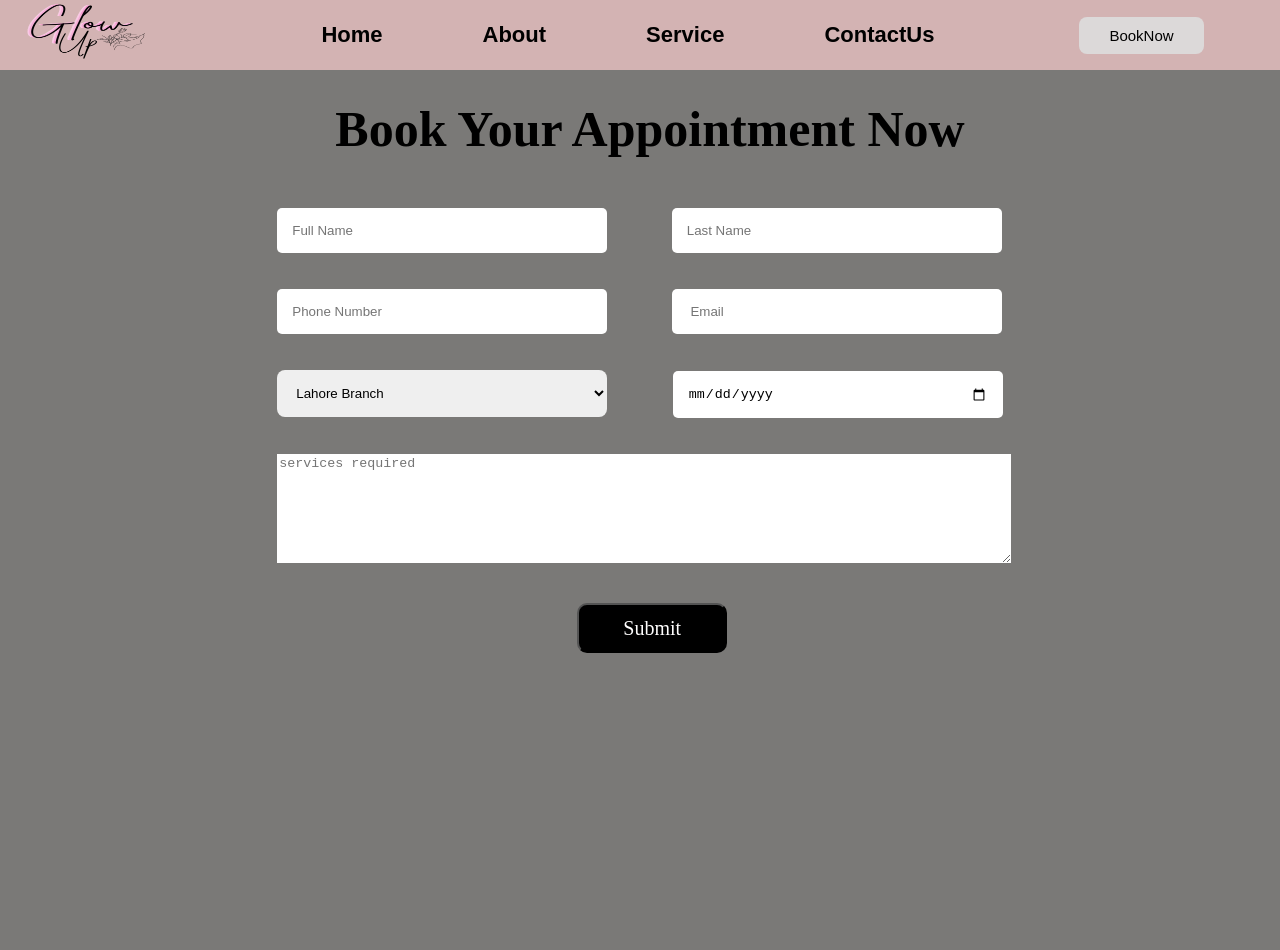
<file: booknow.html>
<!DOCTYPE html>
<html lang="en">
<head>
    <meta charset="UTF-8">
    <meta name="viewport" content="width=device-width, initial-scale=1.0">
    <title>Glow-Up-Salon</title>
    <link rel="stylesheet" href="booknow.css">
    <script src="jquery.js"></script>
</head>
<body>
      <header>
      <nav>
        <a href="index.html">
          <img src="Glow-removebg-preview.png" alt="" />
        </a>
        <ul>
          <li><a href="index.html">Home</a></li>
          <li><a href="about.html">About</a></li>
          <li><a href="">Service</a></li>
          <li><a href="">ContactUs</a></li>
        </ul>
        
        
      <a href="booknow.html" class="btn1">BookNow</a>
      </nav>
    </header>
     <section>
      <h3>Book Your Appointment Now</h3>
      </section>
      
      <div class="container">
    <form action="submit" >
        
       <div class="form_grid"> <input type="text" placeholder="Full Name"  required>  
       
        <input type="text" placeholder="Last Name"  required><br><br><br>
        
        <input type="number" name="" placeholder="Phone Number" required>
       
        <input type="text" placeholder=" Email"
         id="email" required><br><br><br>

       
    <select class="custom-select" required>
        <option value="lahore">Lahore Branch</option>
        <option value="hyderabad">Hyderabad Branch</option>
        <option value="johar">Johar Karachi</option>
        <option value="dha">DHA Karachi</option>
        <option value="nazimabad">North Nazimabad Karachi</option>
        <option value="tariq-road">Tariq Road Karachi</option>
    </select>
         
         <input type="date" placeholder="re-type password" id="date" required>
        </div><br><br>
        <textarea name="Service" id="c" cols="40" rows="7" placeholder="services required" required></textarea>
         <br><br><br>
         <button class="Submit"> Submit</button>
         <script src="index.js"></script>
</body>
</html>
</file>
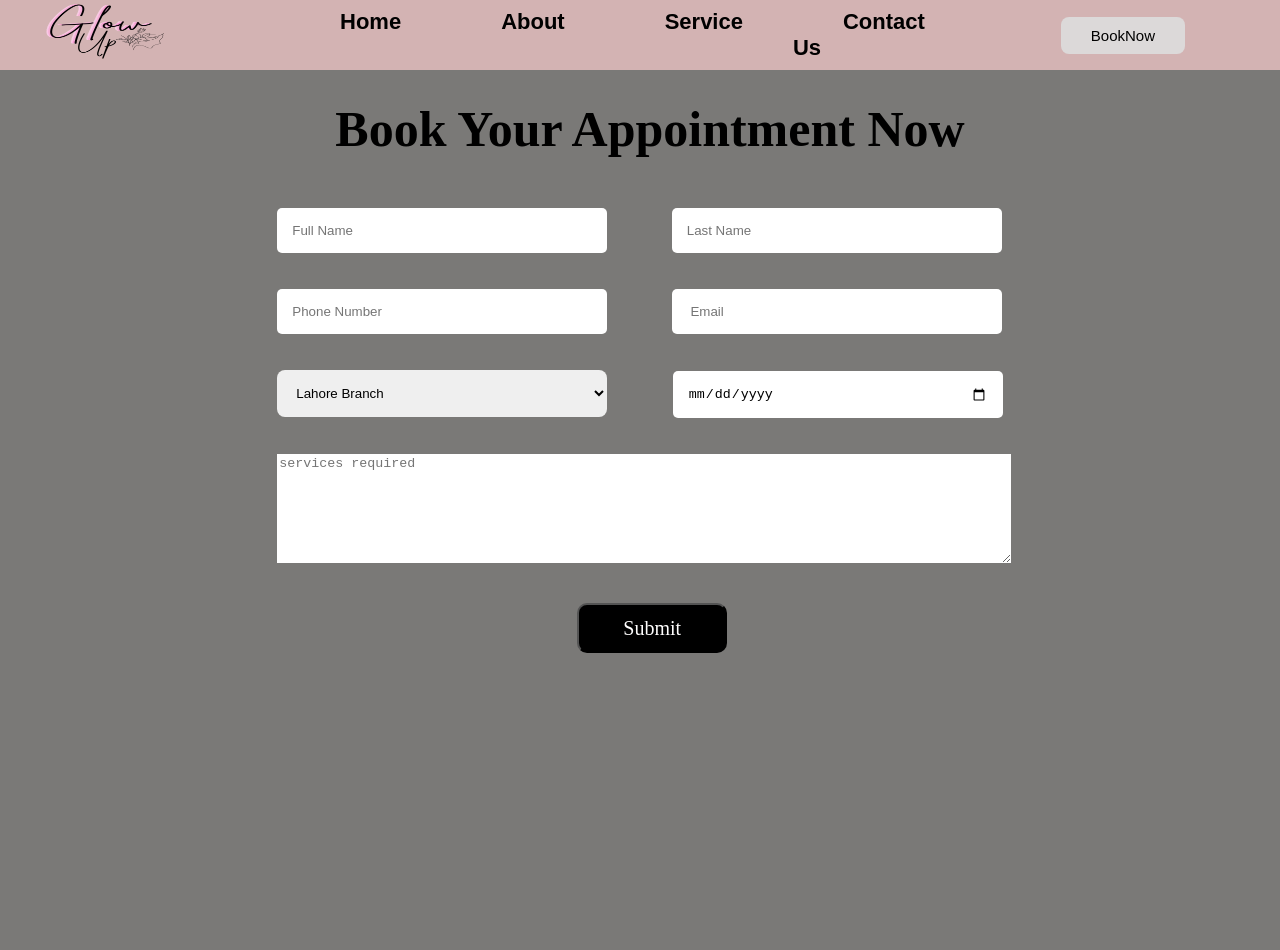
<file: Fatima Booknow.html>
<!DOCTYPE html>
<html lang="en">
<head>
    <meta charset="UTF-8">
    <meta name="viewport" content="width=device-width, initial-scale=1.0">
    <title>Glow-Up-Salon</title>
    <link rel="stylesheet" href="Fatima Booknow.css">
    <script src="jquery.js"></script>
</head>
<body>
      <header>
      <nav>
        <a href="Fatima index.html">
          <img src="Glow-removebg-preview.png" alt="" />
        </a>
        <ul>
          <li><a href="Fatima index.html">Home</a></li>
          <li><a href="Fatima about.html">About</a></li>
          <li><a href="">Service</a></li>
          <li><a href="">Contact Us</a></li>
        </ul>
        
        
      <a href="Fatima Booknow.html" class="btn1">BookNow</a>
      </nav>
    </header>
     <section>
      <h3>Book Your Appointment Now</h3>
      </section>
      
      <div class="container">
    <form action="submit" >
        
       <div class="form_grid"> <input type="text" placeholder="Full Name"  required>  
       
        <input type="text" placeholder="Last Name"  required><br><br><br>
        
        <input type="number" name="" placeholder="Phone Number" required>
       
        <input type="text" placeholder=" Email"
         id="email" required><br><br><br>

       
    <select class="custom-select" required>
        <option value="lahore">Lahore Branch</option>
        <option value="hyderabad">Hyderabad Branch</option>
        <option value="johar">Johar Karachi</option>
        <option value="dha">DHA Karachi</option>
        <option value="nazimabad">North Nazimabad Karachi</option>
        <option value="tariq-road">Tariq Road Karachi</option>
    </select>
         
         <input type="date" placeholder="re-type password" id="date" required>
        </div><br><br>
        <textarea name="Service" id="c" cols="40" rows="7" placeholder="services required" required></textarea>
         <br><br><br>
         <button class="Submit"> Submit</button>
         <script src="Fatima index.js"></script>
</body>
</html>
</file>
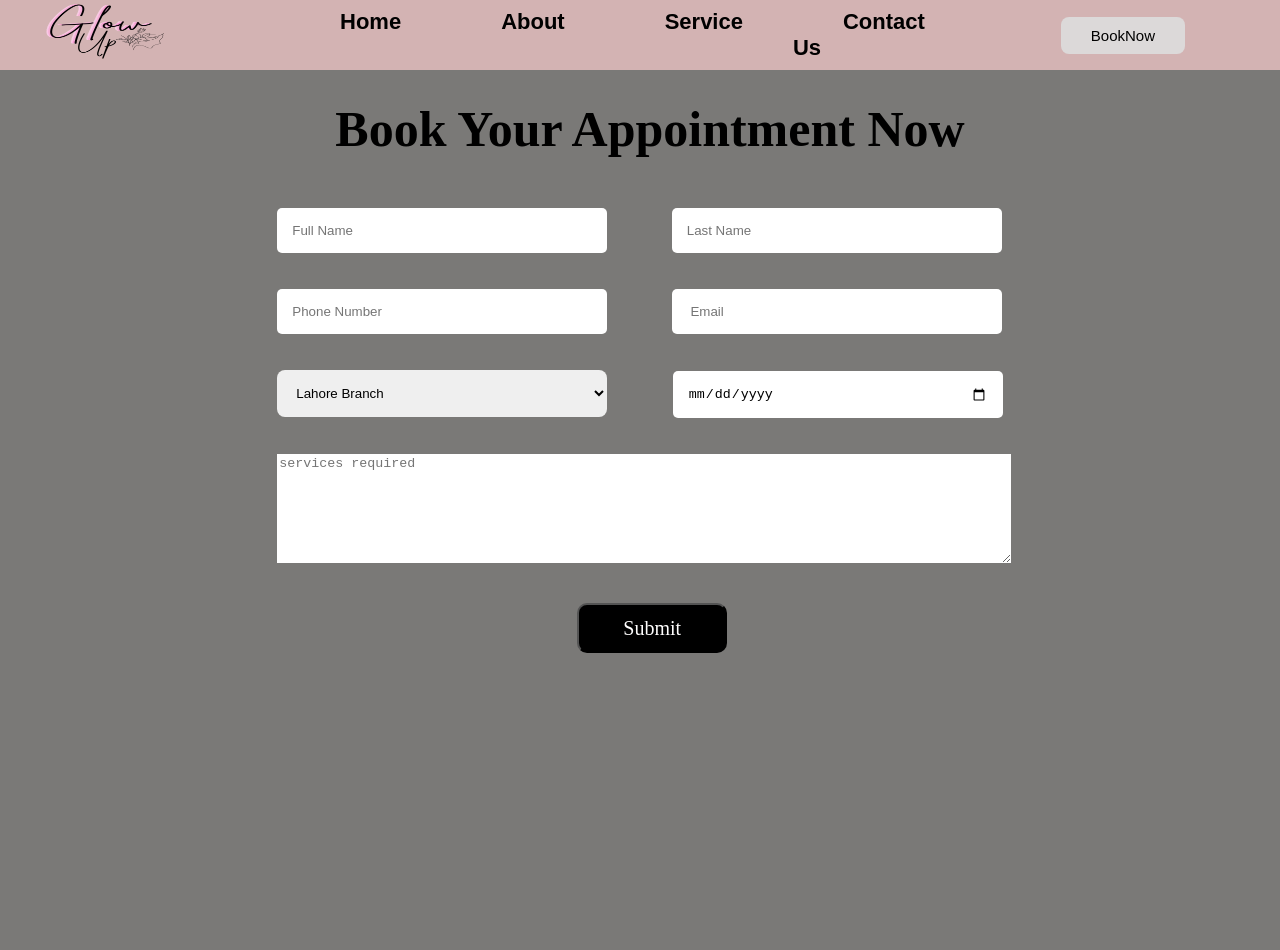
<file: fatima_booknow.html>
<!DOCTYPE html>
<html lang="en">
<head>
    <meta charset="UTF-8">
    <meta name="viewport" content="width=device-width, initial-scale=1.0">
    <title>Glow-Up-Salon</title>
    <link rel="stylesheet" href="fatima_booknow.css">
    <script src="jquery.js"></script>
</head>
<body>
      <header>
      <nav>
        <a href="fatima_index.html">
          <img src="Glow-removebg-preview.png" alt="" />
        </a>
        <ul>
          <li><a href="fatima_index.html">Home</a></li>
          <li><a href="fatima_about.html">About</a></li>
          <li><a href="">Service</a></li>
          <li><a href="">Contact Us</a></li>
        </ul>
        
        
      <a href="fatima_booknow.html" class="btn1">BookNow</a>
      </nav>
    </header>
     <section>
      <h3>Book Your Appointment Now</h3>
      </section>
      
      <div class="container">
    <form action="submit" >
        
       <div class="form_grid"> <input type="text" placeholder="Full Name"  required>  
       
        <input type="text" placeholder="Last Name"  required><br><br><br>
        
        <input type="number" name="" placeholder="Phone Number" required>
       
        <input type="text" placeholder=" Email"
         id="email" required><br><br><br>

       
    <select class="custom-select" required>
        <option value="lahore">Lahore Branch</option>
        <option value="hyderabad">Hyderabad Branch</option>
        <option value="johar">Johar Karachi</option>
        <option value="dha">DHA Karachi</option>
        <option value="nazimabad">North Nazimabad Karachi</option>
        <option value="tariq-road">Tariq Road Karachi</option>
    </select>
         
         <input type="date" placeholder="re-type password" id="date" required>
        </div><br><br>
        <textarea name="Service" id="c" cols="40" rows="7" placeholder="services required" required></textarea>
         <br><br><br>
         <button class="Submit"> Submit</button>
         <script src="fatima_index.js"></script>
</body>
</html>
</file>
<file: booknow.css>
body{
    margin: 0;
    padding: 0;
    font-family: 'Segoe UI', Tahoma, Geneva, Verdana, sans-serif;
   
                  
   background-color: rgb(122, 121, 119);
    
    
    background-repeat: no-repeat;
    background-size: cover;
    background-position:top;
   
height: 100vh;
   
}

 nav{
    display: flex;
    justify-content: center;
    align-items: center;
    background-color: rgb(211, 179, 179);
    height: 70px;
    position: fixed;
    top: 0px;
    width: 100%;
    position: fixed;
    

 }
ul {
    display: flex;
    list-style: none;
    
}

ul li a {
    text-decoration: none;
    color: rgb(0, 0, 0);
   font-size: 22px;
    margin: 0px 50px;
    font-weight: 550;

    
}
nav img{
    height: 120px;
    width: 250px;
    cursor: pointer;
    
}
.btn1{
    background-color: rgb(220, 217, 217);
    padding: 10px 30px;
    margin: 0px 95px;
    border-radius: 8px;
    border: none;
    font-size: 15px;

   text-decoration: none;
    color: black;
    
}
ul li a:hover{
    
    color:rgb(255, 252, 252)
}
 nav .btn1:hover{
    background-color: rgb(210, 201, 209);
 }
  section h3{
    color: rgb(0, 0, 0);
    padding-top: 50px;
    font-size: 50px;
    margin-left: 20px;
    text-align: center;
    display: flex;
   align-items: center;
   justify-content: center;
   
    font-family: 'Times New Roman', Times, serif;
    
 }
 

 input{
    padding: 15px;
    border-radius: 5px;
    width: 300px;
    margin: 0px 30px;
    border: none;
    
 }
 
  .custom-select{
    margin-left: 30px;
    width: 330px;
    padding: 15px;
    border: none;
    border-radius:8px ;
  }
  #date{
    margin-left: 61px;
    padding: 15px;
  }
 #c{
  margin-left: 30px; 
  width: 730px;
  border: none;
 }
 .Submit{
    color: rgb(255, 254, 254);
    background-color: black;
    width: 150px;
    font-size: 20px;
    font-family: 'Times New Roman', Times, serif;
   border-radius: 10px;
    margin-left: 330px;
    height: 50px;

 }
 .container{
    display: flex;
    justify-content: center;
    align-items: center;
 }
</file>
<file: Fatima Booknow.css>
body{
    margin: 0;
    padding: 0;
    font-family: 'Segoe UI', Tahoma, Geneva, Verdana, sans-serif;
   
                  
   background-color: rgb(122, 121, 119);
    
    
    background-repeat: no-repeat;
    background-size: cover;
    background-position:top;
   
height: 100vh;
   
}

 nav{
    display: flex;
    justify-content: center;
    align-items: center;
    background-color: rgb(211, 179, 179);
    height: 70px;
    position: fixed;
    top: 0px;
    width: 100%;
    position: fixed;
    

 }
ul {
    display: flex;
    list-style: none;
    
}

ul li a {
    text-decoration: none;
    color: rgb(0, 0, 0);
   font-size: 22px;
    margin: 0px 50px;
    font-weight: 550;

    
}
nav img{
    height: 120px;
    width: 250px;
    cursor: pointer;
    
}
.btn1{
    background-color: rgb(220, 217, 217);
    padding: 10px 30px;
    margin: 0px 95px;
    border-radius: 8px;
    border: none;
    font-size: 15px;

   text-decoration: none;
    color: black;
    
}
ul li a:hover{
    
    color:rgb(255, 252, 252)
}
 nav .btn1:hover{
    background-color: rgb(210, 201, 209);
 }
  section h3{
    color: rgb(0, 0, 0);
    padding-top: 50px;
    font-size: 50px;
    margin-left: 20px;
    text-align: center;
    display: flex;
   align-items: center;
   justify-content: center;
   
    font-family: 'Times New Roman', Times, serif;
    
 }
 

 input{
    padding: 15px;
    border-radius: 5px;
    width: 300px;
    margin: 0px 30px;
    border: none;
    
 }
 
  .custom-select{
    margin-left: 30px;
    width: 330px;
    padding: 15px;
    border: none;
    border-radius:8px ;
  }
  #date{
    margin-left: 61px;
    padding: 15px;
  }
 #c{
  margin-left: 30px; 
  width: 730px;
  border: none;
 }
 .Submit{
    color: rgb(255, 254, 254);
    background-color: black;
    width: 150px;
    font-size: 20px;
    font-family: 'Times New Roman', Times, serif;
   border-radius: 10px;
    margin-left: 330px;
    height: 50px;

 }
 .container{
    display: flex;
    justify-content: center;
    align-items: center;
 }
</file>
<file: fatima_booknow.css>
body{
    margin: 0;
    padding: 0;
    font-family: 'Segoe UI', Tahoma, Geneva, Verdana, sans-serif;
   
                  
   background-color: rgb(122, 121, 119);
    
    
    background-repeat: no-repeat;
    background-size: cover;
    background-position:top;
   
height: 100vh;
   
}

 nav{
    display: flex;
    justify-content: center;
    align-items: center;
    background-color: rgb(211, 179, 179);
    height: 70px;
    position: fixed;
    top: 0px;
    width: 100%;
    position: fixed;
    

 }
ul {
    display: flex;
    list-style: none;
    
}

ul li a {
    text-decoration: none;
    color: rgb(0, 0, 0);
   font-size: 22px;
    margin: 0px 50px;
    font-weight: 550;

    
}
nav img{
    height: 120px;
    width: 250px;
    cursor: pointer;
    
}
.btn1{
    background-color: rgb(220, 217, 217);
    padding: 10px 30px;
    margin: 0px 95px;
    border-radius: 8px;
    border: none;
    font-size: 15px;

   text-decoration: none;
    color: black;
    
}
ul li a:hover{
    
    color:rgb(255, 252, 252)
}
 nav .btn1:hover{
    background-color: rgb(210, 201, 209);
 }
  section h3{
    color: rgb(0, 0, 0);
    padding-top: 50px;
    font-size: 50px;
    margin-left: 20px;
    text-align: center;
    display: flex;
   align-items: center;
   justify-content: center;
   
    font-family: 'Times New Roman', Times, serif;
    
 }
 

 input{
    padding: 15px;
    border-radius: 5px;
    width: 300px;
    margin: 0px 30px;
    border: none;
    
 }
 
  .custom-select{
    margin-left: 30px;
    width: 330px;
    padding: 15px;
    border: none;
    border-radius:8px ;
  }
  #date{
    margin-left: 61px;
    padding: 15px;
  }
 #c{
  margin-left: 30px; 
  width: 730px;
  border: none;
 }
 .Submit{
    color: rgb(255, 254, 254);
    background-color: black;
    width: 150px;
    font-size: 20px;
    font-family: 'Times New Roman', Times, serif;
   border-radius: 10px;
    margin-left: 330px;
    height: 50px;

 }
 .container{
    display: flex;
    justify-content: center;
    align-items: center;
 }
</file>
